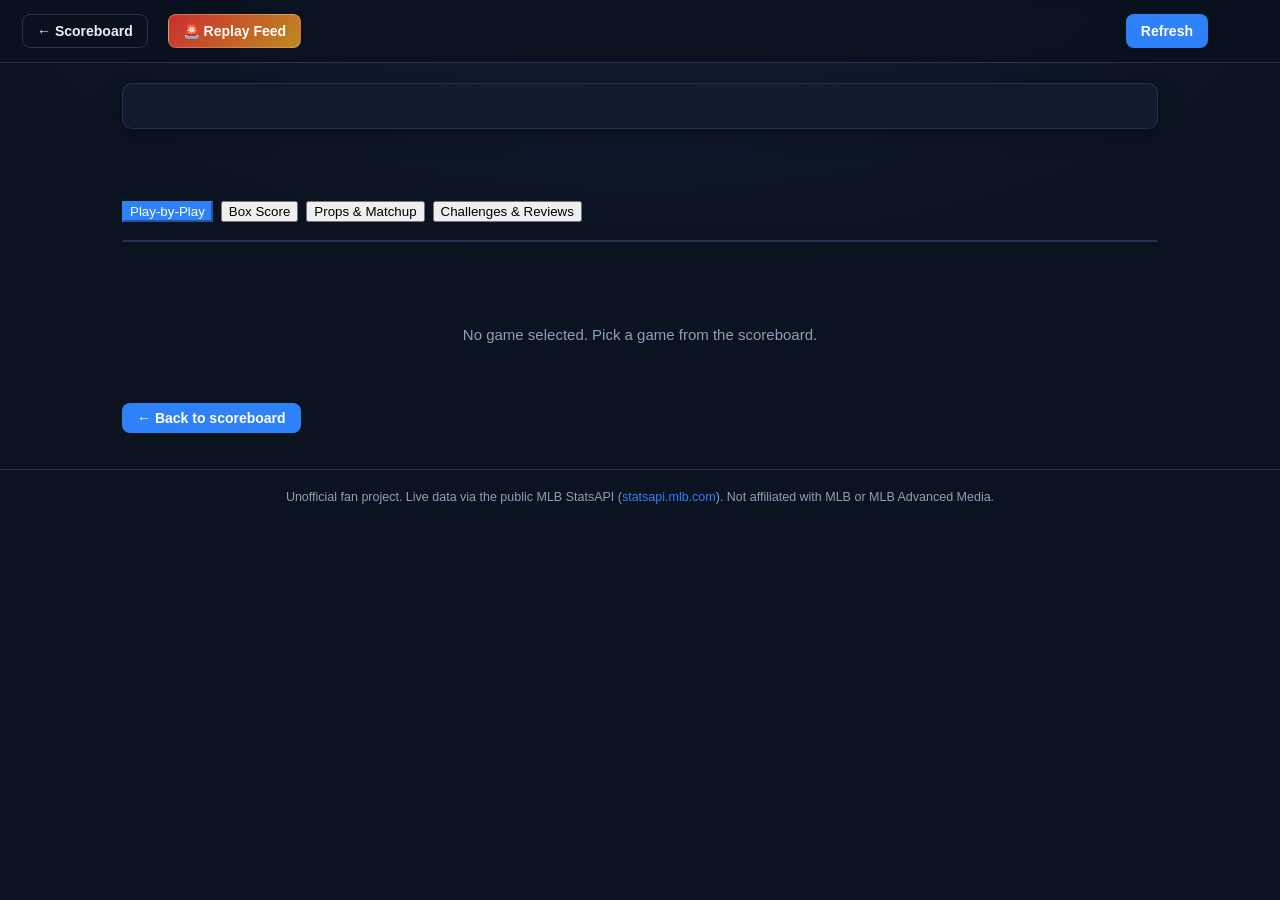
<file: game.html>
<!DOCTYPE html>
<html lang="en">
<head>
  <meta charset="UTF-8">
  <meta name="viewport" content="width=device-width, initial-scale=1.0">
  <title>MLB Live PBP — Game</title>
  <meta name="description" content="Live MLB game view with a transparent two-sided hit forecast, at-bat details, linescore, box score and full play-by-play.">
  <link rel="icon" href="data:image/svg+xml,%3Csvg xmlns='http://www.w3.org/2000/svg' viewBox='0 0 100 100'%3E%3Ccircle cx='50' cy='50' r='46' fill='%23fff' stroke='%23e03131' stroke-width='6'/%3E%3Cpath d='M50 4 A46 46 0 0 1 96 50 M50 96 A46 46 0 0 1 4 50 M4 50 A46 46 0 0 1 50 4 M96 50 A46 46 0 0 1 50 96' stroke='%23e03131' stroke-width='2.5' fill='none'/%3E%3C/svg%3E">
  <!-- Open the data host while the stylesheet is still parsing: each page's
       first request is a cross-origin call to statsapi.mlb.com (assets/js/api.js),
       and preconnect removes that DNS + TCP + TLS setup (one connection setup;
       standard preconnect behaviour, not a figure measured here) from the
       critical path of the first poll. The two
       image hosts are only dns-prefetched — they are lazy-loaded logos and
       headshots off the critical path, so an extra connection would cost more
       than it saves. Ignored by browsers without support; harmless otherwise. -->
  <link rel="preconnect" href="https://statsapi.mlb.com" crossorigin>
  <link rel="dns-prefetch" href="https://statsapi.mlb.com">
  <link rel="dns-prefetch" href="https://www.mlbstatic.com">
  <link rel="dns-prefetch" href="https://img.mlbstatic.com">
  <link rel="stylesheet" href="assets/css/style.css">
</head>
<body class="page-game">
  <header class="topbar topbar-game">
    <a class="btn btn-ghost" href="index.html">← Scoreboard</a>
    <a class="btn btn-feed" href="reviews.html" title="Live replay review feed for every game">🚨 Replay Feed</a>
    <div class="game-controls">
      <button id="refresh-btn" class="btn">Refresh</button>
      <span class="countdown" id="countdown"></span>
    </div>
  </header>

  <div id="loading" class="loading-overlay"><div class="spinner"></div></div>

  <main id="main" class="game-main">

    <!-- game header: teams / score / status -->
    <section class="game-header">
      <div id="header-away" class="header-side"></div>
      <div id="header-center" class="header-center"></div>
      <div id="header-home" class="header-side"></div>
    </section>
    <div id="header-meta" class="header-meta"></div>
    <div id="header-decisions" class="header-decisions"></div>

    <!-- live module: at bat / pitching -->
    <section id="live-panel" class="live-panel"></section>

    <!-- linescore -->
    <section id="linescore-wrap" class="panel"></section>

    <!-- tabs: play-by-play / box score / props / challenges -->
    <nav class="tabs tabs-game" aria-label="Game views">
      <button class="tab-btn tab-on" data-tab="plays">Play-by-Play</button>
      <button class="tab-btn" data-tab="boxscore">Box Score</button>
      <button class="tab-btn" data-tab="props">Props & Matchup</button>
      <button class="tab-btn" data-tab="reviews" id="tab-btn-reviews">Challenges & Reviews <span id="reviews-tab-count" class="tab-badge" style="display:none">0</span></button>
    </nav>

    <div id="live-review-banner-wrap" class="live-review-banner-wrap"></div>

    <section id="panel-plays" class="panel">
      <div id="plays-wrap" class="plays-wrap"></div>
    </section>

    <section id="panel-boxscore" class="panel" style="display:none">
      <div id="boxscore-wrap" class="boxscore-wrap"></div>
    </section>

    <section id="panel-props" class="panel" style="display:none">
      <div id="props-wrap" class="props-wrap"></div>
    </section>

    <section id="panel-reviews" class="panel" style="display:none">
      <div id="reviews-wrap" class="reviews-wrap"></div>
    </section>

    <div id="status-line" class="status-line"></div>
  </main>

  <footer class="site-footer">
    <p>
      Unofficial fan project. Live data via the public MLB StatsAPI
      (<a href="https://statsapi.mlb.com" target="_blank" rel="noopener">statsapi.mlb.com</a>).
      Not affiliated with MLB or MLB Advanced Media.
    </p>
  </footer>

  <script src="assets/js/api.js"></script>
  <script src="assets/js/ui.js"></script>
  <script src="assets/js/reviews.js"></script>
  <script src="assets/js/feed-log.js"></script>
  <script src="assets/js/props.js"></script>
  <script src="assets/js/game.js"></script>
</body>
</html>
</file>
<file: assets/css/style.css>
/* ============================================================================
 * style.css — MLB Live PBP (scoreboard + game views)
 * Dark "Gameday"-inspired theme. Pure CSS, no frameworks.
 * ==========================================================================*/

:root {
  --bg: #0b1220;
  --bg-grad: radial-gradient(1200px 600px at 50% -10%, #13213a 0%, #0b1220 60%);
  --panel: #111c2e;
  --panel-2: #16233a;
  --line: #223352;
  --text: #e9f0fa;
  --muted: #8ba0ba;
  --accent: #2f81f7;
  --live: #e03131;
  --green: #2ea043;
  --yellow: #d29922;
  --radius: 10px;
  --shadow: 0 6px 20px rgba(0, 0, 0, 0.35);
  --font: -apple-system, BlinkMacSystemFont, "Segoe UI", Roboto, Helvetica, Arial, sans-serif;
}

* { box-sizing: border-box; }

html { -webkit-text-size-adjust: 100%; }

body {
  margin: 0;
  font-family: var(--font);
  background: var(--bg) var(--bg-grad) no-repeat;
  color: var(--text);
  min-height: 100vh;
  line-height: 1.45;
}

a { color: var(--accent); text-decoration: none; }
a:hover { text-decoration: underline; }

/* ---------------------------------------------------------------- top bar */

.topbar {
  display: flex;
  flex-wrap: wrap;
  align-items: center;
  gap: 12px 20px;
  padding: 14px 22px;
  border-bottom: 1px solid var(--line);
  background: rgba(10, 17, 30, 0.85);
  backdrop-filter: blur(6px);
  position: sticky;
  top: 0;
  z-index: 50;
}

.brand {
  font-size: 20px;
  font-weight: 800;
  letter-spacing: 0.3px;
  display: flex;
  align-items: baseline;
  gap: 8px;
}
.brand-ball { font-size: 22px; }
.brand-sub {
  font-size: 12px;
  font-weight: 500;
  color: var(--muted);
  letter-spacing: 0.4px;
}

.date-nav { display: flex; align-items: center; gap: 8px; margin-left: auto; }
.date-nav input[type="date"] {
  background: var(--panel);
  border: 1px solid var(--line);
  color: var(--text);
  border-radius: 8px;
  padding: 6px 10px;
  font: inherit;
  font-size: 14px;
}
.date-nav input[type="date"]::-webkit-calendar-picker-indicator { filter: invert(0.8); }

.date-label {
  width: 100%;
  color: var(--muted);
  font-size: 13px;
  letter-spacing: 0.4px;
}

/* ---------------------------------------------------------------- buttons */

.btn {
  background: var(--accent);
  color: #fff;
  border: 1px solid transparent;
  border-radius: 8px;
  padding: 6px 14px;
  font: inherit;
  font-size: 14px;
  font-weight: 600;
  cursor: pointer;
  transition: filter 0.15s, transform 0.05s;
}
.btn:hover { filter: brightness(1.12); text-decoration: none; }
.btn:active { transform: translateY(1px); }

.btn-ghost {
  background: transparent;
  border-color: var(--line);
  color: var(--text);
}
.btn-ghost:hover { background: var(--panel-2); }

/* ------------------------------------------------------------------ tabs */

.tabs {
  display: flex;
  flex-wrap: wrap;
  gap: 8px;
  padding: 14px 22px 0;
}

.tab {
  background: transparent;
  border: 1px solid var(--line);
  color: var(--muted);
  border-radius: 999px;
  padding: 5px 16px;
  font: inherit;
  font-size: 13px;
  font-weight: 600;
  cursor: pointer;
  transition: all 0.15s;
}
.tab:hover { color: var(--text); border-color: var(--accent); }
.tab-on {
  background: var(--accent);
  border-color: var(--accent);
  color: #fff;
}

/* ---------------------------------------------------------------- banner */

.banner { padding: 12px 22px 0; }
.banner-error {
  background: #3a1520;
  border: 1px solid #7a2b3c;
  color: #ffc9d2;
  border-radius: var(--radius);
  padding: 12px 16px;
  margin-bottom: 10px;
  font-size: 14px;
}

/* ------------------------------------------------------------ scoreboard */

.game-list {
  display: grid;
  grid-template-columns: repeat(auto-fill, minmax(330px, 1fr));
  gap: 16px;
  padding: 18px 22px 30px;
}

.game-card {
  display: flex;
  flex-direction: column;
  background: linear-gradient(180deg, var(--panel) 0%, #0f1a2c 100%);
  border: 1px solid var(--line);
  border-radius: var(--radius);
  box-shadow: var(--shadow);
  padding: 14px 16px;
  color: var(--text);
  transition: transform 0.12s, border-color 0.12s, box-shadow 0.12s;
}
.game-card:hover {
  transform: translateY(-3px);
  border-color: var(--accent);
  text-decoration: none;
  box-shadow: 0 10px 26px rgba(0, 0, 0, 0.5);
}
.game-card.card-live { border-left: 3px solid var(--live); }

.card-head {
  display: flex;
  justify-content: space-between;
  align-items: center;
  gap: 8px;
  margin-bottom: 10px;
}
.card-meta {
  color: var(--muted);
  font-size: 12px;
  text-align: right;
  white-space: nowrap;
  overflow: hidden;
  text-overflow: ellipsis;
}

.card-row {
  display: flex;
  align-items: center;
  gap: 10px;
  padding: 4px 0;
}
.card-logo { width: 34px; height: 34px; flex: 0 0 34px; }
.team-logo-fallback {
  width: 34px; height: 34px;
  border-radius: 50%;
  display: inline-flex;
  align-items: center;
  justify-content: center;
  font-size: 10px;
  font-weight: 800;
  color: #fff;
  flex: 0 0 34px;
}

.card-team { display: flex; flex-direction: column; min-width: 0; }
.card-team-name { font-weight: 700; font-size: 15px; white-space: nowrap; }
.card-record { color: var(--muted); font-size: 12px; }

.card-score {
  margin-left: auto;
  font-size: 22px;
  font-weight: 800;
  font-variant-numeric: tabular-nums;
  min-width: 2ch;
  text-align: right;
}
.score-win { color: #fff; }
.card-score.bump { animation: bump 1.1s ease; }
@keyframes bump {
  0% { transform: scale(1); color: var(--green); }
  40% { transform: scale(1.35); color: var(--green); }
  100% { transform: scale(1); }
}

.card-foot {
  margin-top: 10px;
  padding-top: 10px;
  border-top: 1px solid var(--line);
  display: flex;
  align-items: center;
  gap: 12px;
  flex-wrap: wrap;
  min-height: 26px;
}
.card-count { font-size: 12px; }
.card-last {
  color: var(--muted);
  font-size: 12px;
  font-style: italic;
  overflow: hidden;
  text-overflow: ellipsis;
  white-space: nowrap;
}
.card-probables, .card-decisions {
  color: var(--muted);
  font-size: 12.5px;
}

/* ------------------------------------------------------------------ chips */

.chip {
  display: inline-flex;
  align-items: center;
  gap: 6px;
  border-radius: 999px;
  padding: 3px 12px;
  font-size: 12px;
  font-weight: 700;
  letter-spacing: 0.4px;
  white-space: nowrap;
}
.chip-dot {
  width: 7px; height: 7px;
  border-radius: 50%;
  background: currentColor;
  animation: pulse 1.2s ease-in-out infinite;
}
@keyframes pulse {
  0%, 100% { opacity: 1; }
  50% { opacity: 0.25; }
}
.chip-live { background: rgba(224, 49, 49, 0.16); color: #ff8787; border: 1px solid rgba(224, 49, 49, 0.5); }
.chip-sched { background: rgba(47, 129, 247, 0.14); color: #74c0fc; border: 1px solid rgba(47, 129, 247, 0.45); }
.chip-final { background: rgba(139, 160, 186, 0.12); color: var(--muted); border: 1px solid var(--line); }
.chip-warn { background: rgba(210, 153, 34, 0.15); color: #ffd43b; border: 1px solid rgba(210, 153, 34, 0.5); }
.chip-muted { background: rgba(139, 160, 186, 0.1); color: var(--muted); border: 1px solid var(--line); }

/* -------------------------------------------------------------- count dots */

.count-dots { display: inline-flex; align-items: center; gap: 12px; }
.count-group { display: inline-flex; align-items: center; gap: 4px; }
.count-label {
  font-size: 11px;
  font-weight: 800;
  color: var(--muted);
  margin-right: 2px;
}
.count-dots .dot {
  width: 11px; height: 11px;
  border-radius: 50%;
  background: #24344f;
  border: 1px solid #33476b;
}
.count-dots .dot-on { background: var(--green); border-color: var(--green); }

/* --------------------------------------------------------------- spinner */

.spinner {
  width: 34px; height: 34px;
  margin: 40px auto;
  border: 3px solid var(--line);
  border-top-color: var(--accent);
  border-radius: 50%;
  animation: spin 0.8s linear infinite;
}
@keyframes spin { to { transform: rotate(360deg); } }

.loading-overlay {
  position: fixed;
  inset: 0;
  background: rgba(8, 13, 23, 0.6);
  display: none;
  align-items: flex-start;
  justify-content: center;
  z-index: 100;
}
.loading-overlay.visible { display: flex; }
.loading-overlay .spinner { margin-top: 90px; }

/* ------------------------------------------------------------- status/empty */

.status-line {
  color: var(--muted);
  font-size: 12.5px;
  text-align: center;
  padding: 4px 22px 18px;
}

.empty {
  grid-column: 1 / -1;
  text-align: center;
  color: var(--muted);
  padding: 60px 20px;
  font-size: 15px;
}
.empty.small { padding: 30px 16px; font-size: 13.5px; }

/* --------------------------------------------------------------- game page */

.game-main { max-width: 1080px; margin: 0 auto; padding: 20px 22px 40px; }

.topbar-game { position: static; }

.game-controls { margin-left: auto; display: flex; align-items: center; gap: 10px; }
.countdown {
  color: var(--muted);
  font-size: 12.5px;
  font-variant-numeric: tabular-nums;
  min-width: 40px;
}

/* game header */
.game-header {
  display: grid;
  grid-template-columns: 1fr auto 1fr;
  align-items: center;
  gap: 16px;
  background: linear-gradient(180deg, var(--panel) 0%, #0f1a2c 100%);
  border: 1px solid var(--line);
  border-radius: var(--radius);
  box-shadow: var(--shadow);
  padding: 22px 26px;
}

.header-side { display: flex; align-items: center; gap: 14px; min-width: 0; }
.team-home { flex-direction: row-reverse; text-align: right; }

.team-block { display: flex; align-items: center; gap: 14px; min-width: 0; }
.header-logo { width: 64px; height: 64px; }
.team-block-info { min-width: 0; }
.team-block-name { font-size: 18px; font-weight: 800; white-space: nowrap; overflow: hidden; text-overflow: ellipsis; }
.team-block-record { color: var(--muted); font-size: 13px; }

.header-center { display: flex; flex-direction: column; align-items: center; gap: 8px; }
.big-score {
  font-size: 34px;
  font-weight: 900;
  font-variant-numeric: tabular-nums;
  letter-spacing: 1px;
}
.header-inning { color: var(--muted); font-size: 13.5px; }

.header-meta {
  color: var(--muted);
  font-size: 13px;
  text-align: center;
  padding: 10px 8px 0;
}

.header-decisions {
  text-align: center;
  padding: 6px 8px 2px;
  min-height: 26px;
  font-size: 13.5px;
}
.decisions { color: var(--text); font-weight: 600; }
.game-note { color: var(--yellow); margin-left: 14px; font-size: 12.5px; }

/* live module */
.live-panel { margin-top: 18px; }

.live-grid {
  display: grid;
  grid-template-columns: 1fr 1fr;
  gap: 16px;
}

.panel-card {
  background: linear-gradient(180deg, var(--panel) 0%, #0f1a2c 100%);
  border: 1px solid var(--line);
  border-radius: var(--radius);
  padding: 16px 18px;
  box-shadow: var(--shadow);
}

.panel-title {
  margin: 0 0 12px;
  font-size: 12px;
  font-weight: 800;
  letter-spacing: 1.2px;
  text-transform: uppercase;
  color: var(--muted);
}

.ab-row { display: flex; align-items: center; gap: 12px; }
.ab-headshot {
  width: 52px; height: 52px;
  border-radius: 50%;
  background: var(--panel-2);
  object-fit: cover;
}
.headshot-na {
  width: 52px; height: 52px;
  border-radius: 50%;
  background: var(--panel-2);
  border: 1px dashed var(--line);
  display: inline-block;
}
.ab-name { font-size: 18px; font-weight: 800; }
.ab-meta { color: var(--muted); font-size: 12.5px; margin-top: 2px; }

/* Compact, pre-plate-appearance version of the two-sided forecast. */
.live-hit-forecast {
  margin-top: 14px;
  padding: 10px 12px;
  border: 1px solid rgba(47, 129, 247, 0.42);
  border-radius: 8px;
  background: linear-gradient(100deg, rgba(47, 129, 247, 0.14), rgba(46, 160, 67, 0.08));
  font-variant-numeric: tabular-nums;
}
.live-hit-forecast.loading { opacity: 0.68; }
.live-hit-forecast.model-batter-only,
.live-hit-forecast.model-pitcher-only,
.live-hit-forecast.model-baseline { border-style: dashed; }
.live-hit-heading { display: flex; align-items: baseline; justify-content: space-between; gap: 12px; }
.live-hit-label {
  color: var(--muted);
  font-size: 10.5px;
  font-weight: 800;
  letter-spacing: 0.7px;
  text-transform: uppercase;
}
.live-hit-value { color: #7dd3a0; font-size: 19px; font-weight: 900; }
.live-hit-details { display: flex; flex-wrap: wrap; gap: 6px 12px; margin-top: 5px; color: var(--text); font-size: 12px; }
.live-hit-details span + span::before { content: '·'; color: var(--muted); margin-right: 12px; }
.live-hit-coverage { margin-top: 4px; color: var(--muted); font-size: 11px; }

.count-wrap { margin-top: 14px; }
.count-wrap .count-dots { gap: 22px; }
.count-wrap .dot { width: 13px; height: 13px; }

.runners-row { display: flex; align-items: center; gap: 16px; margin-top: 14px; }
.runners-text { color: var(--text); font-size: 13.5px; font-weight: 600; }
.runners-empty { color: var(--muted); font-size: 13px; margin-top: 12px; }

.deck-row { display: flex; gap: 16px; margin-top: 14px; flex-wrap: wrap; }
.deck { color: var(--muted); font-size: 13px; }
.deck-1 { color: var(--text); }

.between-text { color: var(--muted); font-size: 14px; margin: 4px 0; }

/* diamond */
.diamond {
  position: relative;
  width: 52px;
  height: 52px;
  border: 2px solid #3d5377;
  transform: rotate(45deg);
  border-radius: 6px;
  flex: 0 0 52px;
}
.diamond .base {
  position: absolute;
  width: 12px; height: 12px;
  border-radius: 2px;
  background: transparent;
  border: 2px solid #3d5377;
}
.diamond .base-first   { bottom: -7px; right: -7px; }
.diamond .base-second  { top: -7px; right: -7px; }
.diamond .base-third   { top: -7px; left: -7px; }
.diamond .base-on { background: var(--green); border-color: var(--green); box-shadow: 0 0 8px rgba(46, 160, 67, 0.7); }

.pitch-stats { display: flex; flex-wrap: wrap; gap: 8px; margin-top: 14px; }
.stat-chip {
  background: var(--panel-2);
  border: 1px solid var(--line);
  border-radius: 999px;
  padding: 4px 12px;
  font-size: 12.5px;
  color: var(--text);
  font-variant-numeric: tabular-nums;
}

.last-play {
  margin-top: 16px;
  display: flex;
  align-items: baseline;
  gap: 10px;
  background: var(--panel);
  border: 1px solid var(--line);
  border-left: 3px solid var(--accent);
  border-radius: var(--radius);
  padding: 12px 16px;
}
.last-play-label {
  font-size: 11px;
  font-weight: 800;
  letter-spacing: 1px;
  text-transform: uppercase;
  color: var(--muted);
  white-space: nowrap;
}
.last-play-text { font-size: 14.5px; }

.preview-card p { margin: 4px 0; }
.preview-line { font-size: 14.5px; }
.preview-note { color: var(--muted); font-size: 13px; margin-top: 8px !important; }
.final-line { font-size: 16px; font-weight: 700; margin: 4px 0; }
.final-stats { color: var(--muted); font-size: 13.5px; margin: 4px 0; }

/* panels + tabs on game page */
.panel { margin-top: 18px; }

.tabs-game { padding: 18px 0 0; }

/* linescore */
#linescore-wrap.panel { padding: 0; }

.linescore-table {
  width: 100%;
  border-collapse: collapse;
  background: linear-gradient(180deg, var(--panel) 0%, #0f1a2c 100%);
  border: 1px solid var(--line);
  border-radius: var(--radius);
  overflow: hidden;
  font-size: 13.5px;
  font-variant-numeric: tabular-nums;
}
.linescore-table th, .linescore-table td {
  padding: 7px 6px;
  text-align: center;
  border-bottom: 1px solid var(--line);
  white-space: nowrap;
}
.linescore-table thead th { color: var(--muted); font-size: 12px; font-weight: 700; }
.linescore-table tbody tr:last-child td { border-bottom: none; }
.ls-abbrev { font-weight: 800; }
.ls-name { text-align: left; padding-left: 10px !important; color: var(--muted); max-width: 180px; overflow: hidden; text-overflow: ellipsis; }
.total-cell { font-weight: 800; }
.total-cell.strong { font-size: 15px; }
.inn-run { color: #7dd3a0; font-weight: 700; }
.walkoff td { background: rgba(46, 160, 67, 0.07); }

/* box score */
.boxscore-wrap { display: flex; flex-direction: column; gap: 26px; }

.box-section h3 {
  margin: 0 0 10px;
  font-size: 16px;
  font-weight: 800;
  border-left: 4px solid var(--accent);
  padding-left: 10px;
}

.box-table {
  width: 100%;
  border-collapse: collapse;
  font-size: 13px;
  font-variant-numeric: tabular-nums;
  margin-bottom: 18px;
}
.box-table th, .box-table td {
  padding: 6px 8px;
  text-align: center;
  border-bottom: 1px solid var(--line);
  white-space: nowrap;
}
.box-table thead th { color: var(--muted); font-size: 11.5px; font-weight: 700; }
.box-table tbody tr:hover { background: rgba(47, 129, 247, 0.06); }
.box-table .player-cell { text-align: left; }
.player-name { font-weight: 600; }
.player-pos { color: var(--muted); margin-left: 6px; font-size: 11.5px; }
.totals-row td { font-weight: 800; border-top: 2px solid var(--line); border-bottom: none; }

/* play-by-play */
.plays-wrap {
  max-height: 640px;
  overflow-y: auto;
  background: linear-gradient(180deg, var(--panel) 0%, #0f1a2c 100%);
  border: 1px solid var(--line);
  border-radius: var(--radius);
  box-shadow: var(--shadow);
}

.play-section-head {
  display: flex;
  align-items: center;
  gap: 8px;
  padding: 12px 18px 6px;
  font-weight: 800;
  font-size: 13.5px;
  color: var(--text);
  position: sticky;
  top: 0;
  background: linear-gradient(180deg, #16233a 0%, #101c30 100%);
  border-bottom: 1px solid var(--line);
  z-index: 2;
}
.half-tag { font-size: 12px; }
.half-top { color: #74c0fc; }
.half-bottom { color: #ffd43b; }

.play-row {
  display: flex;
  align-items: flex-start;
  justify-content: space-between;
  gap: 14px;
  padding: 9px 18px;
  border-bottom: 1px solid rgba(34, 51, 82, 0.5);
  animation: fadein 0.35s ease;
}
.play-row:last-child { border-bottom: none; }
@keyframes fadein { from { opacity: 0; transform: translateY(4px); } to { opacity: 1; } }

.play-main { min-width: 0; }
.play-desc { font-size: 13.5px; }

.play-chips {
  display: flex;
  align-items: center;
  gap: 8px;
  flex-wrap: wrap;
  justify-content: flex-end;
  flex: 0 0 auto;
}
.chip-score {
  background: rgba(46, 160, 67, 0.14);
  color: #7dd3a0;
  border: 1px solid rgba(46, 160, 67, 0.4);
  border-radius: 6px;
  padding: 2px 8px;
  font-size: 11.5px;
  font-weight: 700;
}
.chip-count { color: var(--muted); font-size: 11.5px; font-variant-numeric: tabular-nums; }

/* pre-at-bat hit probability (finished at-bats) */
.chip-hitprob {
  display: inline-flex;
  align-items: center;
  gap: 5px;
  border-radius: 999px;
  padding: 2px 9px;
  font-size: 11.5px;
  font-weight: 700;
  font-variant-numeric: tabular-nums;
  border: 1px solid var(--line);
  background: var(--panel-2);
  color: var(--muted);
  white-space: nowrap;
}
.chip-hitprob.loading { opacity: 0.6; }
.chip-hitprob .hp-label {
  font-size: 10px;
  font-weight: 700;
  letter-spacing: 0.4px;
  text-transform: uppercase;
  color: var(--muted);
}
.chip-hitprob .hp-val { font-weight: 800; }
.chip-hitprob .hp-mark { font-size: 11px; line-height: 1; }
.chip-hitprob.hit-yes {
  color: #7dd3a0;
  border-color: rgba(46, 160, 67, 0.45);
  background: rgba(46, 160, 67, 0.12);
}
.chip-hitprob.hit-yes .hp-label { color: #7dd3a0; }
.chip-hitprob.hit-no {
  color: #ffa8a8;
  border-color: rgba(224, 49, 49, 0.4);
  background: rgba(224, 49, 49, 0.10);
}
.chip-hitprob.hit-no .hp-label { color: #ffa8a8; }

.pitch-strip { display: inline-flex; gap: 3px; align-items: center; }
.pitch-dot {
  width: 20px; height: 20px;
  border-radius: 50%;
  display: inline-flex;
  align-items: center;
  justify-content: center;
  font-size: 9.5px;
  font-weight: 800;
  color: #fff;
  cursor: default;
}
.pitch-dot.p-b { background: #2b8a3e; }
.pitch-dot.p-s { background: #c92a2a; }
.pitch-dot.p-c { background: #e8590c; }
.pitch-dot.p-f { background: #49526b; }
.pitch-dot.p-x { background: #1971c2; }
.pitch-dot.p-d { background: #0ca678; }
.pitch-dot.p-h { background: #5f3dc4; }
.pitch-dot.p-t { background: #a61e4d; }
.pitch-dot.p-m { background: #343a40; }
.pitch-dot.p-v { background: #343a40; }
.pitch-dot.p-p { background: #343a40; }
.pitch-dot.p-? { background: #343a40; }

/* ---------------------------------------------------------------- footer */

.site-footer {
  border-top: 1px solid var(--line);
  padding: 18px 22px 30px;
  text-align: center;
  color: var(--muted);
  font-size: 12.5px;
}
.site-footer p { margin: 0; max-width: 760px; display: inline-block; }

/* ------------------------------------------------------------ responsive */

@media (max-width: 760px) {
  .game-header {
    grid-template-columns: 1fr auto 1fr;
    padding: 16px 14px;
    gap: 10px;
  }
  .header-logo { width: 44px; height: 44px; }
  .team-block-name { font-size: 14px; }
  .team-block-record { font-size: 12px; }
  .big-score { font-size: 26px; }
  .live-grid { grid-template-columns: 1fr; }
  .game-list { grid-template-columns: 1fr; }
  .date-nav { margin-left: 0; width: 100%; }
  .play-row { flex-direction: column; gap: 6px; }
  .play-chips { justify-content: flex-start; }
  .ls-name { max-width: 90px; }
  .linescore-table th, .linescore-table td { padding: 6px 3px; font-size: 12px; }
}

/* ------------------------------------------------------------ props & matchup tab */

.props-loading,
.props-empty {
  padding: 32px 18px;
  color: var(--muted);
  text-align: center;
  background: linear-gradient(180deg, var(--panel) 0%, #0f1a2c 100%);
  border: 1px solid var(--line);
  border-radius: var(--radius);
}

.props-section {
  background: linear-gradient(180deg, var(--panel) 0%, #0f1a2c 100%);
  border: 1px solid var(--line);
  border-radius: var(--radius);
  padding: 16px;
  margin-bottom: 16px;
  box-shadow: var(--shadow);
}
.props-heading {
  margin: 0 0 12px;
  color: var(--text);
  font-size: 15px;
  font-weight: 800;
}

/* The forecast makes both player-side inputs visible rather than hiding them
   behind one opaque percentage. */
.matchup-forecast-section {
  border-color: rgba(47, 129, 247, 0.55);
  background:
    radial-gradient(600px 160px at 100% 0%, rgba(47, 129, 247, 0.15), transparent 70%),
    linear-gradient(180deg, var(--panel) 0%, #0f1a2c 100%);
}
.matchup-forecast-section.model-batter-only,
.matchup-forecast-section.model-pitcher-only,
.matchup-forecast-section.model-baseline { border-style: dashed; }
.forecast-matchup { color: var(--muted); font-size: 13px; margin-top: -5px; }
.forecast-scoreline { display: flex; align-items: end; gap: 26px; margin: 15px 0 10px; }
.forecast-result { display: flex; align-items: baseline; gap: 8px; }
.forecast-result-label {
  color: var(--muted);
  font-size: 12px;
  font-weight: 800;
  letter-spacing: 0.7px;
  text-transform: uppercase;
}
.forecast-result-value { color: #7dd3a0; font-size: 29px; font-weight: 900; font-variant-numeric: tabular-nums; }
.forecast-no-hit .forecast-result-value { color: var(--text); font-size: 19px; }
.forecast-main-track,
.prob-bar-container {
  height: 9px;
  overflow: hidden;
  background: #23334e;
  border: 1px solid #324568;
  border-radius: 999px;
}
.forecast-main-bar,
.prob-bar {
  height: 100%;
  min-width: 2px;
  border-radius: inherit;
  background: linear-gradient(90deg, #2ea043, #2f81f7);
  transition: width 0.3s ease;
}
.forecast-sides {
  display: grid;
  grid-template-columns: 1fr 1fr;
  gap: 10px;
  margin-top: 14px;
}
.forecast-side {
  min-width: 0;
  padding: 10px 12px;
  border: 1px solid var(--line);
  border-radius: 8px;
  background: rgba(8, 17, 31, 0.35);
}
.forecast-batter { border-left: 3px solid #2f81f7; }
.forecast-pitcher { border-left: 3px solid #a78bfa; }
.forecast-side-label,
.forecast-side-meta { display: block; }
.forecast-side-label {
  color: var(--muted);
  font-size: 10.5px;
  font-weight: 800;
  letter-spacing: 0.65px;
  text-transform: uppercase;
}
.forecast-side-value { display: block; margin: 2px 0; color: var(--text); font-size: 19px; font-variant-numeric: tabular-nums; }
.forecast-side-meta { color: var(--muted); font-size: 11px; line-height: 1.35; }
.forecast-adjustments {
  display: flex;
  flex-wrap: wrap;
  gap: 4px 9px;
  align-items: baseline;
  margin-top: 12px;
  font-size: 12px;
}
.forecast-adjustment-label { color: var(--muted); font-weight: 700; }
.forecast-adjustment-value { color: var(--text); }
.forecast-method-note { margin: 10px 0 0; color: var(--muted); font-size: 11.5px; line-height: 1.45; }

.mix-meta { margin: 0 0 10px; color: var(--muted); font-size: 13px; }
.pitcher-input-line { color: var(--text); }
.mix-grid { display: flex; flex-wrap: wrap; gap: 10px; }
.mix-item {
  display: flex;
  flex-direction: column;
  align-items: center;
  min-width: 80px;
  padding: 8px 12px;
  background: var(--panel-2);
  border: 1px solid var(--line);
  border-radius: 7px;
}
.mix-code { margin-bottom: 4px; font-size: 14px; font-weight: 800; }
.mix-pct { margin-bottom: 2px; color: var(--text); font-size: 13px; }
.mix-velo { color: var(--muted); font-size: 12px; }

.batters-grid {
  display: grid;
  grid-template-columns: repeat(auto-fit, minmax(250px, 1fr));
  gap: 14px;
}
.batter-prop-card {
  padding: 15px;
  background: rgba(8, 17, 31, 0.35);
  border: 1px solid var(--line);
  border-radius: 8px;
}
.batter-prop-card.active-batter {
  border-color: rgba(47, 129, 247, 0.8);
  box-shadow: 0 0 0 1px rgba(47, 129, 247, 0.35);
}
.b-header { display: flex; align-items: center; gap: 12px; margin-bottom: 13px; }
.b-headshot { width: 48px; height: 48px; border-radius: 50%; background: var(--panel-2); object-fit: cover; }
.b-label { margin-bottom: 2px; color: var(--muted); font-size: 10.5px; font-weight: 800; letter-spacing: 0.6px; text-transform: uppercase; }
.b-name { font-size: 16px; font-weight: 700; }
.b-stats {
  display: grid;
  grid-template-columns: repeat(3, minmax(0, 1fr));
  gap: 4px;
  margin-bottom: 13px;
  padding: 9px 6px;
  background: var(--panel-2);
  border: 1px solid rgba(34, 51, 82, 0.8);
  border-radius: 7px;
}
.stat-col { display: flex; min-width: 0; flex-direction: column; align-items: center; text-align: center; }
.stat-lbl { margin-bottom: 3px; color: var(--muted); font-size: 10px; line-height: 1.2; }
.stat-val { color: var(--text); font-family: ui-monospace, SFMono-Regular, Menlo, Consolas, monospace; font-size: 13px; }
.hit-forecast { display: flex; flex-direction: column; gap: 6px; }
.forecast-label-row { display: flex; align-items: baseline; justify-content: space-between; gap: 10px; }
.prob-label { color: var(--text); font-size: 12.5px; font-weight: 700; }
.prob-value { color: #7dd3a0; font-family: ui-monospace, SFMono-Regular, Menlo, Consolas, monospace; font-size: 14px; font-weight: 800; }
.forecast-subline { color: var(--muted); font-size: 10.5px; line-height: 1.3; }

@media (max-width: 560px) {
  .forecast-sides { grid-template-columns: 1fr; }
  .forecast-scoreline { gap: 18px; }
  .forecast-result-value { font-size: 25px; }
  .batters-grid { grid-template-columns: 1fr; }
}

/* ----------------------------------------------------- model v2: tiers + drivers */

.tier-pill {
  display: inline-block;
  padding: 2px 9px;
  border-radius: 999px;
  font-size: 10.5px;
  font-weight: 800;
  letter-spacing: 0.04em;
  text-transform: uppercase;
  white-space: nowrap;
}
.tier-sm { padding: 1px 7px; font-size: 9.5px; }
.tier-elite { background: rgba(46, 160, 67, 0.28); color: #8ff0ac; border: 1px solid rgba(46, 160, 67, 0.6); }
.tier-favorable { background: rgba(46, 160, 67, 0.16); color: #7dd3a0; border: 1px solid rgba(46, 160, 67, 0.4); }
.tier-neutral { background: rgba(139, 160, 186, 0.14); color: #aebfcf; border: 1px solid rgba(139, 160, 186, 0.35); }
.tier-tough { background: rgba(210, 153, 34, 0.16); color: #f0c568; border: 1px solid rgba(210, 153, 34, 0.45); }
.tier-dominated { background: rgba(224, 49, 49, 0.16); color: #ffa8a8; border: 1px solid rgba(224, 49, 49, 0.45); }

.tier-fill-elite { background: linear-gradient(90deg, #2ea043, #57d977) !important; }
.tier-fill-favorable { background: linear-gradient(90deg, #238636, #7dd3a0) !important; }
.tier-fill-neutral { background: linear-gradient(90deg, #46607e, #8ba0ba) !important; }
.tier-fill-tough { background: linear-gradient(90deg, #9e6a03, #d29922) !important; }
.tier-fill-dominated { background: linear-gradient(90deg, #a12828, #e03131) !important; }

.prob-value-wrap,
.live-hit-value-wrap,
.forecast-value-row { display: inline-flex; align-items: center; gap: 8px; }

.forecast-scale-note {
  margin: 2px 0 4px;
  color: var(--muted);
  font-size: 10.5px;
}

/* Secondary "chance of ≥1 hit in the next N PAs" projection. This number
   naturally lands in the 16-95% range (the broadcast-style number fans
   actually read on a graphic), and we surface it as its own block so the
   per-PA headline and the projection both have room to land in different
   parts of the band. */
.forecast-projection {
  margin-top: 12px;
  padding: 10px 12px;
  border: 1px solid rgba(47, 129, 247, 0.35);
  border-radius: 8px;
  background: linear-gradient(100deg, rgba(47, 129, 247, 0.10), rgba(167, 139, 250, 0.08));
}
.forecast-projection-header {
  display: flex;
  align-items: baseline;
  justify-content: space-between;
  gap: 12px;
  margin-bottom: 6px;
}
.forecast-projection-label {
  color: var(--muted);
  font-size: 10.5px;
  font-weight: 800;
  letter-spacing: 0.65px;
  text-transform: uppercase;
}
.forecast-projection-value {
  color: #74c0fc;
  font-family: ui-monospace, SFMono-Regular, Menlo, Consolas, monospace;
  font-size: 17px;
  font-weight: 900;
  font-variant-numeric: tabular-nums;
}
.forecast-projection-track {
  height: 7px;
  overflow: hidden;
  background: #1a2740;
  border: 1px solid #2c3e63;
  border-radius: 999px;
}
.forecast-projection-bar {
  height: 100%;
  min-width: 2px;
  border-radius: inherit;
  background: linear-gradient(90deg, #2f81f7, #a78bfa);
  transition: width 0.3s ease;
}
.forecast-projection-note {
  margin-top: 6px;
  color: var(--muted);
  font-size: 10.5px;
}

.adj-chips { display: flex; flex-wrap: wrap; gap: 5px; margin-top: 6px; }
.adj-chip {
  padding: 2px 8px;
  border-radius: 6px;
  font-size: 10.5px;
  font-weight: 700;
  font-variant-numeric: tabular-nums;
  border: 1px solid transparent;
}
.adj-pos { color: #8ff0ac; background: rgba(46, 160, 67, 0.13); border-color: rgba(46, 160, 67, 0.35); }
.adj-neg { color: #ffa8a8; background: rgba(224, 49, 49, 0.12); border-color: rgba(224, 49, 49, 0.3); }

/* -------------------------------------------------- challenges & reviews */

.tab-badge {
  display: inline-flex;
  align-items: center;
  justify-content: center;
  background: var(--live);
  color: #fff;
  font-size: 11px;
  font-weight: 800;
  border-radius: 999px;
  padding: 1px 6px;
  min-width: 18px;
  height: 18px;
  margin-left: 6px;
  line-height: 1;
}

/* Scoreboard Active Review Ticker */
.scoreboard-review-ticker {
  display: flex;
  align-items: center;
  gap: 12px;
  flex-wrap: wrap;
  background: linear-gradient(90deg, rgba(224, 49, 49, 0.22), rgba(210, 153, 34, 0.15));
  border: 1px solid rgba(224, 49, 49, 0.5);
  border-radius: var(--radius);
  padding: 10px 16px;
  margin-bottom: 14px;
  box-shadow: 0 4px 14px rgba(224, 49, 49, 0.15);
}
.review-ticker-badge {
  background: var(--live);
  color: #fff;
  font-size: 11px;
  font-weight: 900;
  letter-spacing: 0.8px;
  padding: 3px 8px;
  border-radius: 6px;
  animation: pulse-live 1.2s infinite;
}
@keyframes pulse-live {
  0%, 100% { opacity: 1; transform: scale(1); }
  50% { opacity: 0.8; transform: scale(0.98); }
}
.review-ticker-items {
  display: flex;
  align-items: center;
  gap: 10px;
  flex-wrap: wrap;
}
.review-ticker-link {
  display: inline-flex;
  align-items: center;
  gap: 8px;
  background: var(--panel-2);
  border: 1px solid var(--line);
  border-radius: 6px;
  padding: 4px 10px;
  color: var(--text);
  font-size: 12.5px;
  font-weight: 600;
  transition: all 0.15s;
}
.review-ticker-link:hover {
  border-color: var(--accent);
  background: #1b2d4b;
  text-decoration: none;
}
.ticker-game { font-weight: 800; }
.ticker-inn { color: var(--muted); }
.ticker-type { color: #ffd43b; font-size: 11.5px; font-weight: 700; }
.ticker-cta { color: var(--accent); font-weight: 800; font-size: 11.5px; }

.card-review-active {
  border-color: rgba(224, 49, 49, 0.7) !important;
  box-shadow: 0 0 16px rgba(224, 49, 49, 0.25) !important;
}
.card-review-indicator {
  color: #ff8787;
  font-size: 12px;
  font-weight: 700;
  animation: pulse 1.2s infinite;
}
.card-scoring-indicator {
  color: #fcc419;
  font-size: 11px;
  font-weight: 700;
  background: rgba(252, 196, 25, 0.12);
  border: 1px solid rgba(252, 196, 25, 0.35);
  padding: 1px 6px;
  border-radius: 999px;
  display: inline-block;
  margin-top: 2px;
}

/* Game Page Live Review Banner */
.live-review-banner-wrap {
  margin-top: 14px;
}
.review-live-alert {
  display: flex;
  align-items: center;
  gap: 14px;
  background: linear-gradient(90deg, rgba(224, 49, 49, 0.24), rgba(210, 153, 34, 0.16));
  border: 1px solid rgba(224, 49, 49, 0.6);
  border-left: 5px solid var(--live);
  border-radius: var(--radius);
  padding: 12px 18px;
  margin-bottom: 16px;
  box-shadow: 0 6px 20px rgba(224, 49, 49, 0.2);
  animation: fadein 0.3s ease;
}
.review-alert-badge {
  background: var(--live);
  color: #fff;
  font-size: 11.5px;
  font-weight: 900;
  letter-spacing: 0.8px;
  padding: 4px 10px;
  border-radius: 6px;
  white-space: nowrap;
  animation: pulse-live 1.2s infinite;
}
.review-alert-content {
  display: flex;
  flex-direction: column;
  gap: 2px;
  min-width: 0;
}
.review-alert-title {
  color: #fff;
  font-size: 14.5px;
  font-weight: 800;
}
.review-alert-desc {
  color: #f1f3f5;
  font-size: 13px;
}
.review-alert-abs {
  color: #fdba74;
  font-size: 12.5px;
  font-weight: 700;
  font-variant-numeric: tabular-nums;
}

/* Verified replay score tracker. Numeric alternate scenarios appear only when
   official current-play data supplies a complete score and tied scoring runs. */
.score-impact {
  display: flex;
  flex-direction: column;
  gap: 2px;
  margin: 8px 0;
  padding: 9px 11px;
  border: 1px solid rgba(255, 135, 135, 0.5);
  border-left: 4px solid #ff6b6b;
  border-radius: 7px;
  background: rgba(224, 49, 49, 0.13);
  font-variant-numeric: tabular-nums;
}
.score-impact-title {
  color: #ffb3b3;
  font-size: 12px;
  font-weight: 900;
  letter-spacing: 0.65px;
}
.score-impact-detail {
  color: #fff;
  font-size: 13px;
  font-weight: 750;
  line-height: 1.35;
}
.score-impact-rows {
  display: grid;
  gap: 5px;
  margin-top: 3px;
}
.score-impact-row {
  display: grid;
  grid-template-columns: minmax(92px, 0.34fr) minmax(0, 1fr);
  gap: 9px;
  align-items: start;
  padding-top: 5px;
  border-top: 1px solid rgba(255, 255, 255, 0.09);
}
.score-impact-row:first-child { border-top: 0; padding-top: 0; }
.score-impact-row-label {
  color: #b9c7da;
  font-size: 10.5px;
  font-weight: 900;
  letter-spacing: 0.45px;
  text-transform: uppercase;
}
.score-impact-row-value {
  color: #fff;
  font-size: 12.5px;
  font-weight: 750;
  line-height: 1.35;
}
.score-impact-row-scenario .score-impact-row-value { color: #ffd8a8; }
.score-impact-row-pending .score-impact-row-value { color: #ffd43b; }
.score-impact-row-unavailable .score-impact-row-value { color: var(--muted); font-weight: 600; }
.score-impact-note {
  color: #b9c7da;
  font-size: 11.5px;
  line-height: 1.35;
}
.score-impact-pending,
.score-impact-final {
  border-color: rgba(210, 153, 34, 0.5);
  border-left-color: var(--yellow);
  background: rgba(210, 153, 34, 0.11);
}
.score-impact-pending .score-impact-title,
.score-impact-final .score-impact-title { color: #ffd43b; }
.score-impact-removed { border-left-color: #ff6b6b; }
.score-impact-added,
.score-impact-retained {
  border-color: rgba(46, 160, 67, 0.5);
  border-left-color: var(--green);
  background: rgba(46, 160, 67, 0.12);
}
.score-impact-added .score-impact-title,
.score-impact-retained .score-impact-title { color: #8ff0ac; }
.review-alert-score-impact,
.live-review-score-impact { margin-bottom: 2px; }

/* Live Panel Under Review Card */
.live-active-review-card {
  grid-column: 1 / -1;
  display: flex;
  align-items: center;
  gap: 14px;
  background: linear-gradient(180deg, #24131a 0%, #171c2b 100%);
  border: 1px solid rgba(224, 49, 49, 0.55);
  border-left: 4px solid var(--live);
  border-radius: var(--radius);
  padding: 12px 16px;
  margin-bottom: 12px;
}
.live-review-pulse { font-size: 24px; animation: pulse-live 1.2s infinite; }
.live-review-body { flex: 1; min-width: 0; }
.live-review-head {
  font-size: 11px;
  font-weight: 800;
  letter-spacing: 0.8px;
  color: #ff8787;
  text-transform: uppercase;
}
.live-review-reason { font-size: 14.5px; font-weight: 800; color: #fff; margin: 2px 0; }
.live-review-desc { font-size: 12.5px; color: var(--muted); }
.live-review-abs {
  margin-top: 4px;
  color: #fdba74;
  font-size: 12.5px;
  font-weight: 700;
  font-variant-numeric: tabular-nums;
}

/* Play Row Review Chip */
.play-has-review {
  background: rgba(210, 153, 34, 0.05);
  border-left: 3px solid rgba(210, 153, 34, 0.6);
}
.chip-play-review {
  display: inline-flex;
  align-items: center;
  gap: 4px;
  font-size: 11px;
  font-weight: 800;
  border-radius: 6px;
  padding: 2px 8px;
  letter-spacing: 0.3px;
  white-space: nowrap;
}
.chip-rev-overturned {
  background: rgba(46, 160, 67, 0.2);
  color: #8ff0ac;
  border: 1px solid rgba(46, 160, 67, 0.5);
}
.chip-rev-stands {
  background: rgba(210, 153, 34, 0.18);
  color: #ffd43b;
  border: 1px solid rgba(210, 153, 34, 0.5);
}
.chip-rev-review {
  background: rgba(224, 49, 49, 0.18);
  color: #ffa8a8;
  border: 1px solid rgba(224, 49, 49, 0.5);
}

/* Challenges & Reviews Tab */
.reviews-wrap {
  display: flex;
  flex-direction: column;
  gap: 18px;
}

.reviews-summary-bar {
  display: grid;
  grid-template-columns: repeat(auto-fit, minmax(140px, 1fr));
  gap: 12px;
  background: linear-gradient(180deg, var(--panel) 0%, #0f1a2c 100%);
  border: 1px solid var(--line);
  border-radius: var(--radius);
  padding: 14px 18px;
  box-shadow: var(--shadow);
}
.review-stat-item {
  display: flex;
  flex-direction: column;
  align-items: center;
  text-align: center;
  padding: 6px;
}
.review-stat-label {
  font-size: 11px;
  font-weight: 800;
  letter-spacing: 0.6px;
  text-transform: uppercase;
  color: var(--muted);
  margin-bottom: 3px;
}
.review-stat-value {
  font-size: 20px;
  font-weight: 900;
  font-variant-numeric: tabular-nums;
  color: var(--text);
}
.stat-overturned .review-stat-value { color: #7dd3a0; }
.stat-stands .review-stat-value { color: #ffd43b; }
.stat-active-pulse .review-stat-value {
  color: #ff8787;
  animation: pulse-live 1.2s infinite;
}

.reviews-list {
  display: flex;
  flex-direction: column;
  gap: 12px;
}
.review-card {
  background: linear-gradient(180deg, var(--panel) 0%, #0f1a2c 100%);
  border: 1px solid var(--line);
  border-radius: var(--radius);
  padding: 16px 18px;
  box-shadow: var(--shadow);
  transition: transform 0.1s, border-color 0.1s;
}
.review-card-active {
  border-color: rgba(224, 49, 49, 0.7);
  border-left: 4px solid var(--live);
  box-shadow: 0 4px 18px rgba(224, 49, 49, 0.2);
}
.review-card-overturned {
  border-left: 4px solid var(--green);
}
.review-card-stands,
.review-card-confirmed {
  border-left: 4px solid var(--yellow);
}
/* Official-scorer ruling resolved — a scoring decision, not a replay call. */
.review-card-resolved {
  border-left: 4px solid #7dd3fc;
}

.review-card-head {
  display: flex;
  justify-content: space-between;
  align-items: center;
  gap: 12px;
  margin-bottom: 10px;
}
.review-card-head-left {
  display: flex;
  align-items: center;
  gap: 8px;
  flex-wrap: wrap;
}
.review-card-head-right {
  display: flex;
  align-items: center;
  gap: 8px;
}

.review-inn-badge {
  background: var(--panel-2);
  border: 1px solid var(--line);
  color: var(--text);
  font-size: 11.5px;
  font-weight: 800;
  border-radius: 6px;
  padding: 2px 8px;
}

.chip-review-type {
  font-size: 11px;
  font-weight: 800;
  letter-spacing: 0.4px;
  text-transform: uppercase;
  padding: 2px 8px;
  border-radius: 6px;
}
.chip-manager { background: rgba(47, 129, 247, 0.2); color: #74c0fc; border: 1px solid rgba(47, 129, 247, 0.45); }
.chip-crew_chief { background: rgba(167, 139, 250, 0.2); color: #c4b5fd; border: 1px solid rgba(167, 139, 250, 0.45); }
.chip-abs { background: rgba(251, 146, 60, 0.2); color: #fdba74; border: 1px solid rgba(251, 146, 60, 0.45); }
.chip-boundary { background: rgba(210, 153, 34, 0.2); color: #ffd43b; border: 1px solid rgba(210, 153, 34, 0.5); }
.chip-rules { background: rgba(139, 160, 186, 0.18); color: var(--muted); border: 1px solid var(--line); }
.chip-review { background: rgba(224, 49, 49, 0.18); color: #ff8787; border: 1px solid rgba(224, 49, 49, 0.45); }
.chip-pending_scoring { background: rgba(56, 189, 248, 0.18); color: #7dd3fc; border: 1px solid rgba(56, 189, 248, 0.5); }

.review-team-tag {
  background: var(--panel-2);
  border: 1px solid var(--line);
  color: #fff;
  font-size: 11px;
  font-weight: 800;
  padding: 2px 6px;
  border-radius: 4px;
}
.review-batting-tag {
  background: rgba(56, 189, 248, 0.12);
  border-color: rgba(56, 189, 248, 0.4);
  color: #7dd3fc;
}

.review-outcome-pill {
  font-size: 11.5px;
  font-weight: 800;
  padding: 3px 10px;
  border-radius: 999px;
  letter-spacing: 0.3px;
  white-space: nowrap;
}
.outcome-in-progress {
  background: rgba(224, 49, 49, 0.2);
  color: #ff8787;
  border: 1px solid rgba(224, 49, 49, 0.6);
  animation: pulse-live 1.2s infinite;
}
.outcome-overturned {
  background: rgba(46, 160, 67, 0.2);
  color: #8ff0ac;
  border: 1px solid rgba(46, 160, 67, 0.5);
}
.outcome-stands {
  background: rgba(210, 153, 34, 0.2);
  color: #ffd43b;
  border: 1px solid rgba(210, 153, 34, 0.5);
}
.outcome-confirmed {
  background: rgba(47, 129, 247, 0.2);
  color: #74c0fc;
  border: 1px solid rgba(47, 129, 247, 0.45);
}
.outcome-resolved {
  background: rgba(56, 189, 248, 0.18);
  color: #7dd3fc;
  border: 1px solid rgba(56, 189, 248, 0.5);
}

.review-reason-title {
  margin: 0 0 6px;
  font-size: 14.5px;
  font-weight: 800;
  color: var(--text);
}
.review-desc-text {
  margin: 0;
  font-size: 13.5px;
  color: #c5d4e8;
  line-height: 1.45;
}
.review-resolved-text {
  margin: 8px 0 0 0;
  font-size: 13px;
  color: #a7f3d0;
  line-height: 1.45;
  font-style: italic;
  border-left: 2px solid #16a34a;
  padding-left: 8px;
}
.review-card-foot {
  display: flex;
  align-items: center;
  gap: 12px;
  margin-top: 10px;
  padding-top: 8px;
  border-top: 1px solid rgba(34, 51, 82, 0.5);
  font-size: 12px;
  color: var(--muted);
  flex-wrap: wrap;
}
.review-player-tag {
  background: var(--panel-2);
  border: 1px solid var(--line);
  padding: 2px 8px;
  border-radius: 4px;
}

/* ============================================================================
 * All-Games Replay Feed (reviews.html)
 * ==========================================================================*/

/* Header live pill + refresh */
.feed-controls {
  display: flex;
  align-items: center;
  gap: 10px;
  margin-left: auto;
}
.live-pill {
  display: inline-flex;
  align-items: center;
  gap: 6px;
  font-size: 11px;
  font-weight: 800;
  letter-spacing: 1px;
  color: var(--muted);
  text-transform: uppercase;
}
.live-dot {
  width: 9px;
  height: 9px;
  border-radius: 50%;
  background: #5c6b80;
  transition: background 0.3s;
}
.live-dot.on {
  background: var(--live);
  box-shadow: 0 0 8px var(--live);
  animation: pulse-live 1.2s infinite;
}

/* "Replay Feed" buttons on scoreboard / game pages */
.btn-feed {
  background: linear-gradient(135deg, rgba(224, 49, 49, 0.9), rgba(210, 153, 34, 0.9));
  border: 1px solid rgba(255, 255, 255, 0.25);
  color: #fff;
  font-weight: 800;
}
.btn-feed:hover {
  filter: brightness(1.1);
  text-decoration: none;
}

/* Sound toggle on replay feed */
.btn-sound-on {
  background: linear-gradient(135deg, #2ea043 0%, #2f81f7 100%);
  border: 1px solid rgba(125, 211, 160, 0.6);
  color: #fff;
  font-weight: 800;
  box-shadow: 0 0 12px rgba(46, 160, 67, 0.35);
}
.btn-sound-on:hover {
  filter: brightness(1.12);
}

/* Ticker footer link to the full feed */
.ticker-feed-link {
  display: inline-flex;
  align-items: center;
  font-size: 12.5px;
  font-weight: 800;
  color: #ffd43b;
  padding: 4px 8px;
  border-radius: 6px;
  border: 1px dashed rgba(255, 212, 59, 0.5);
}
.ticker-feed-link:hover {
  background: rgba(210, 153, 34, 0.15);
  text-decoration: none;
}

/* Page layout */
.page-reviews .reviews-main {
  max-width: 980px;
  margin: 0 auto;
  padding: 18px 22px 40px;
}
.active-strip-wrap {
  margin-bottom: 14px;
}

/* "Now under review" strip */
.feed-active-strip {
  display: flex;
  align-items: center;
  gap: 10px;
  flex-wrap: wrap;
  background: linear-gradient(90deg, rgba(224, 49, 49, 0.28), rgba(224, 49, 49, 0.08));
  border: 1px solid rgba(224, 49, 49, 0.6);
  border-radius: var(--radius);
  padding: 10px 14px;
}
.feed-active-badge {
  background: var(--live);
  color: #fff;
  font-size: 11px;
  font-weight: 900;
  letter-spacing: 0.8px;
  padding: 3px 8px;
  border-radius: 6px;
  animation: pulse-live 1.2s infinite;
}
.feed-active-link {
  display: inline-flex;
  align-items: center;
  gap: 8px;
  background: var(--panel-2);
  border: 1px solid var(--line);
  border-radius: 6px;
  padding: 4px 10px;
  color: var(--text);
  font-size: 12.5px;
  font-weight: 600;
  transition: border-color 0.15s;
}
.feed-active-link:hover {
  border-color: var(--live);
  text-decoration: none;
}
.feed-active-game { font-weight: 800; }
.feed-active-type { color: #ff8787; font-size: 11px; font-weight: 800; text-transform: uppercase; }
.feed-active-reason { color: var(--muted); }
.feed-active-impact {
  color: #fff;
  background: rgba(224, 49, 49, 0.72);
  border-radius: 4px;
  padding: 2px 6px;
  font-size: 10.5px;
  font-weight: 900;
  letter-spacing: 0.35px;
}

/* Official-scorer pending ruling strip — a scoring decision (hit / error /
   fielder's choice), NOT a replay review, so it gets its own teal identity. */
.feed-active-strip-os {
  margin-bottom: 6px;
  padding: 8px 10px;
  background: rgba(56, 189, 248, 0.08);
  border: 1px solid rgba(56, 189, 248, 0.4);
  border-radius: 8px;
}
.feed-active-badge-os {
  background: #0ea5e9;
  color: #062a3a;
}
.feed-active-link-os { border-color: rgba(56, 189, 248, 0.4); }
.feed-active-link-os:hover { border-color: #38bdf8; }
.feed-active-team {
  color: #7dd3fc;
  font-size: 11px;
  font-weight: 800;
  text-transform: uppercase;
  letter-spacing: 0.3px;
}
.feed-batting {
  background: rgba(56, 189, 248, 0.12);
  border: 1px solid rgba(56, 189, 248, 0.4);
  color: #7dd3fc;
  font-size: 11px;
  font-weight: 800;
  padding: 2px 8px;
  border-radius: 6px;
  white-space: nowrap;
}

/* Feed list (chatroom) */
.feed-list {
  display: flex;
  flex-direction: column;
  gap: 10px;
}
.feed-row {
  display: flex;
  gap: 14px;
  background: linear-gradient(180deg, var(--panel) 0%, #0f1a2c 100%);
  border: 1px solid var(--line);
  border-radius: var(--radius);
  padding: 12px 16px;
  box-shadow: var(--shadow);
}
.feed-row-live {
  border-color: rgba(224, 49, 49, 0.75);
  border-left: 4px solid var(--live);
  box-shadow: 0 4px 18px rgba(224, 49, 49, 0.22);
}
.feed-type-abs { border-left: 4px solid #fb923c; }
.feed-type-manager { border-left: 4px solid #2f81f7; }
.feed-type-crew_chief { border-left: 4px solid #a78bfa; }
.feed-type-boundary { border-left: 4px solid #d29922; }
.feed-type-pending_scoring { border-left: 4px solid #38bdf8; }
.feed-outcome-overturned { border-left-color: var(--green); }
.feed-outcome-stands { border-left-color: var(--yellow); }
.feed-outcome-resolved { border-left-color: #7dd3fc; }

/* New-event flash */
@keyframes feed-flash {
  0% { background: rgba(47, 129, 247, 0.35); transform: translateY(-6px); }
  100% { background: linear-gradient(180deg, var(--panel) 0%, #0f1a2c 100%); transform: translateY(0); }
}
.feed-row.feed-new {
  animation: feed-flash 1.4s ease-out;
}

.feed-time {
  display: flex;
  flex-direction: column;
  align-items: flex-end;
  gap: 2px;
  min-width: 62px;
  padding-top: 2px;
  color: var(--muted);
}
.feed-time-txt { font-size: 10.5px; font-weight: 700; text-transform: uppercase; letter-spacing: 0.4px; }
.feed-time-hm { font-size: 12.5px; font-weight: 800; color: var(--text); font-variant-numeric: tabular-nums; }

.feed-body { flex: 1; min-width: 0; }
.feed-head {
  display: flex;
  align-items: center;
  gap: 8px;
  flex-wrap: wrap;
  margin-bottom: 6px;
}
.feed-game {
  display: inline-flex;
  align-items: center;
  gap: 6px;
  color: var(--text);
  font-weight: 800;
  font-size: 13px;
  background: var(--panel-2);
  border: 1px solid var(--line);
  padding: 2px 9px;
  border-radius: 6px;
  transition: border-color 0.15s;
}
.feed-game:hover {
  border-color: var(--accent);
  text-decoration: none;
}
.feed-game-score {
  color: var(--muted);
  font-weight: 700;
  font-variant-numeric: tabular-nums;
}
.feed-team {
  background: var(--panel-2);
  border: 1px solid var(--line);
  color: #fff;
  font-size: 11px;
  font-weight: 800;
  padding: 2px 6px;
  border-radius: 4px;
}
.feed-inn {
  background: var(--panel-2);
  border: 1px solid var(--line);
  color: var(--text);
  font-size: 11.5px;
  font-weight: 800;
  border-radius: 6px;
  padding: 2px 8px;
}
.feed-reason {
  font-size: 14.5px;
  font-weight: 800;
  color: var(--text);
  margin: 0 0 3px;
}
.feed-desc {
  margin: 0;
  font-size: 13.5px;
  color: #c5d4e8;
  line-height: 1.45;
}
.feed-resolved {
  margin: 6px 0 0 0;
  font-size: 13px;
  color: #a7f3d0;
  line-height: 1.45;
  font-style: italic;
  border-left: 2px solid #16a34a;
  padding-left: 8px;
}
.feed-abs-meta {
  display: flex;
  flex-wrap: wrap;
  gap: 6px;
  margin-top: 6px;
}
.feed-abs-line {
  background: rgba(251, 146, 60, 0.12);
  border: 1px solid rgba(251, 146, 60, 0.4);
  color: #fdba74;
  font-size: 12px;
  font-weight: 700;
  font-variant-numeric: tabular-nums;
  padding: 2px 8px;
  border-radius: 6px;
}
/* Challenges-remaining tracker (official review/absChallenges counters) */
.feed-challenges {
  display: flex;
  flex-wrap: wrap;
  gap: 6px;
  margin-top: 6px;
}
.feed-challenges-line {
  background: rgba(116, 192, 252, 0.10);
  border: 1px solid rgba(116, 192, 252, 0.38);
  color: #74c0fc;
  font-size: 12px;
  font-weight: 700;
  font-variant-numeric: tabular-nums;
  padding: 2px 8px;
  border-radius: 6px;
}
.feed-challenges-flag {
  color: #ffa8a8;
  background: rgba(224, 49, 49, 0.12);
  border: 1px solid rgba(224, 49, 49, 0.45);
  font-size: 12px;
  font-weight: 700;
  padding: 2px 8px;
  border-radius: 6px;
}
.feed-active-challenges {
  color: #74c0fc;
  font-size: 11.5px;
  font-weight: 700;
  font-variant-numeric: tabular-nums;
}
.feed-foot {
  display: flex;
  gap: 12px;
  flex-wrap: wrap;
  margin-top: 8px;
  padding-top: 6px;
  border-top: 1px solid rgba(34, 51, 82, 0.5);
  font-size: 12px;
  color: var(--muted);
}
.feed-player {
  background: var(--panel-2);
  border: 1px solid var(--line);
  padding: 2px 8px;
  border-radius: 4px;
}

/* Stat accent colors used on the feed page */
.stat-abs .review-stat-value { color: #fdba74; }
.stat-manager .review-stat-value { color: #74c0fc; }
.stat-boundary .review-stat-value { color: #ffd43b; }
.stat-os-pending .review-stat-label { color: #7dd3fc; }
.stat-os-pending .review-stat-value { color: #38bdf8; }

/* ============================================================================
 * Official scoring-change tracker (✏️ Scoring Changes tab) — a play whose
 * official hit/error/out classification changed between polls: the observed
 * initial call and the final ruling are shown side by side. Amber = the
 * initial call as first observed, green = the final official ruling.
 * ==========================================================================*/
.chip-scoring_change {
  background: rgba(251, 191, 36, 0.16);
  color: #fcd34d;
  border: 1px solid rgba(251, 191, 36, 0.5);
}
.feed-type-scoring_change { border-left: 4px solid #fbbf24; }
.feed-outcome-changed { border-left-color: #34d399; }
.outcome-changed {
  background: rgba(52, 211, 153, 0.16);
  color: #6ee7b7;
  border: 1px solid rgba(52, 211, 153, 0.5);
}
.stat-scoring-change .review-stat-label { color: #fcd34d; }
.stat-scoring-change .review-stat-value { color: #fbbf24; }

.feed-scoring {
  margin-top: 6px;
  display: flex;
  flex-direction: column;
  gap: 6px;
}
.feed-scoring-headline {
  display: flex;
  align-items: center;
  flex-wrap: wrap;
  gap: 8px;
  font-size: 14.5px;
  font-weight: 800;
}
.feed-scoring-call {
  padding: 2px 10px;
  border-radius: 6px;
  font-variant-numeric: tabular-nums;
}
.feed-scoring-call-hit { background: rgba(52, 211, 153, 0.16); color: #6ee7b7; border: 1px solid rgba(52, 211, 153, 0.5); }
.feed-scoring-call-error { background: rgba(224, 49, 49, 0.16); color: #ffa8a8; border: 1px solid rgba(224, 49, 49, 0.5); }
.feed-scoring-call-out { background: rgba(255, 212, 59, 0.12); color: #ffe066; border: 1px solid rgba(255, 212, 59, 0.45); }
.feed-scoring-call-other { background: rgba(139, 160, 186, 0.16); color: #c5d4e8; border: 1px solid rgba(139, 160, 186, 0.4); }
.feed-scoring-arrow { color: var(--muted); font-weight: 800; }
.feed-scoring-multiple {
  background: rgba(224, 49, 49, 0.12);
  border: 1px solid rgba(224, 49, 49, 0.45);
  color: #ffa8a8;
  font-size: 11.5px;
  font-weight: 800;
  padding: 2px 8px;
  border-radius: 6px;
}
.feed-scoring-line {
  font-size: 13px;
  line-height: 1.45;
}
.feed-scoring-initial {
  color: #fcd34d;
  border-left: 2px solid #d29922;
  padding-left: 8px;
}
.feed-scoring-final {
  color: #a7f3d0;
  font-style: italic;
  border-left: 2px solid #16a34a;
  padding-left: 8px;
}
.feed-scoring-score {
  color: var(--muted);
  font-variant-numeric: tabular-nums;
}
.feed-scoring-mechanism {
  color: var(--muted);
  font-size: 12px;
}
.scoring-irregularities {
  background: rgba(224, 49, 49, 0.07);
  border: 1px solid rgba(224, 49, 49, 0.35);
  border-radius: 10px;
  padding: 10px 12px;
  margin: 0 0 12px;
}
.scoring-irregularities-head {
  color: #ffa8a8;
  font-weight: 800;
  font-size: 13px;
  margin-bottom: 6px;
}
.scoring-irregularity {
  color: #c5d4e8;
  font-size: 12.5px;
  line-height: 1.5;
}

/* Reduced motion: official-scoring-pending surfaces carry their state in
   text/color; the pulsing animation is optional decoration. */
@media (prefers-reduced-motion: reduce) {
  .feed-active-badge-os,
  .stat-os-pending .review-stat-value {
    animation: none;
  }
}

/* Mobile: stack time above the body */
@media (max-width: 560px) {
  .feed-row { flex-direction: column; gap: 6px; }
  .feed-time { flex-direction: row; align-items: center; gap: 8px; min-width: 0; }
  .feed-controls { margin-left: 0; width: 100%; }
}

/* ==========================================================================
 * RUN AT RISK — an active review could take a run back OFF the scoreboard.
 * The single highest-priority state on the replay feed, so it is the only
 * thing on the page that is allowed to be this loud: hot red/amber, a slow
 * breathing glow, and a persistent banner above everything else.
 * ========================================================================*/

@keyframes run-risk-glow {
  0%, 100% { box-shadow: 0 0 0 1px rgba(224, 49, 49, 0.55), 0 6px 26px rgba(224, 49, 49, 0.22); }
  50%      { box-shadow: 0 0 0 2px rgba(255, 138, 76, 0.85), 0 8px 34px rgba(224, 49, 49, 0.45); }
}
@keyframes run-risk-flash {
  0%, 100% { opacity: 1; }
  50%      { opacity: 0.45; }
}

/* --- Persistent banner (top of the feed page) --- */
.run-risk-banner {
  background: linear-gradient(135deg, rgba(224, 49, 49, 0.34) 0%, rgba(210, 153, 34, 0.18) 100%);
  border: 2px solid rgba(255, 138, 76, 0.9);
  border-radius: var(--radius);
  padding: 12px 16px;
  margin-bottom: 12px;
  animation: run-risk-glow 1.6s ease-in-out infinite;
}
.run-risk-banner-head {
  display: flex;
  align-items: baseline;
  gap: 10px;
  flex-wrap: wrap;
}
.run-risk-icon {
  font-size: 18px;
  line-height: 1;
  animation: run-risk-flash 0.9s ease-in-out infinite;
}
.run-risk-headline {
  font-size: 17px;
  font-weight: 900;
  letter-spacing: 1px;
  color: #ffb4a2;
  text-transform: uppercase;
}
.run-risk-sub {
  font-size: 12px;
  font-weight: 700;
  color: #ffd9c7;
}
.run-risk-list {
  display: flex;
  flex-direction: column;
  gap: 6px;
  margin-top: 9px;
}
.run-risk-item {
  display: flex;
  align-items: center;
  gap: 9px;
  flex-wrap: wrap;
  background: rgba(11, 18, 32, 0.55);
  border: 1px solid rgba(255, 138, 76, 0.45);
  border-radius: 6px;
  padding: 6px 10px;
  color: var(--text);
  font-size: 12.5px;
  transition: border-color 0.15s, background 0.15s;
}
.run-risk-item:hover {
  border-color: #ff8a4c;
  background: rgba(11, 18, 32, 0.8);
  text-decoration: none;
}
.run-risk-count {
  background: var(--live);
  color: #fff;
  font-size: 11px;
  font-weight: 900;
  letter-spacing: 0.6px;
  padding: 2px 8px;
  border-radius: 4px;
  white-space: nowrap;
}
.run-risk-game { font-weight: 800; }
.run-risk-type {
  color: #ffb4a2;
  font-size: 10.5px;
  font-weight: 800;
  text-transform: uppercase;
  letter-spacing: 0.4px;
}
.run-risk-inn { color: var(--muted); font-size: 11.5px; font-weight: 700; }
.run-risk-team { color: #ffd43b; font-size: 11.5px; font-weight: 700; }
.run-risk-score {
  color: #e9f0fa;
  font-size: 11.5px;
  font-weight: 700;
  font-variant-numeric: tabular-nums;
}
.run-risk-runners { color: var(--muted); font-size: 11.5px; }
.run-risk-note {
  margin-top: 8px;
  color: #ffd9c7;
  opacity: 0.85;
  font-size: 10.5px;
  line-height: 1.4;
}

/* --- Feed row --- */
.feed-row-run-risk {
  border-color: rgba(255, 138, 76, 0.9);
  border-left: 4px solid #ff8a4c;
  background: linear-gradient(180deg, rgba(224, 49, 49, 0.16) 0%, #0f1a2c 100%);
  animation: run-risk-glow 1.6s ease-in-out infinite;
}
.feed-run-risk-badge {
  background: var(--live);
  color: #fff;
  font-size: 10.5px;
  font-weight: 900;
  letter-spacing: 0.5px;
  padding: 2px 8px;
  border-radius: 4px;
  white-space: nowrap;
  animation: run-risk-flash 1.1s ease-in-out infinite;
}

/* --- Active strip --- */
.feed-active-link-risk { border-color: #ff8a4c; }
.feed-active-impact-risk {
  background: #ff8a4c;
  color: #26140a;
  animation: run-risk-flash 1.1s ease-in-out infinite;
}

/* --- Stats bar + filter tab --- */
.stat-run-risk .review-stat-label { color: #ffb4a2; }
.stat-run-risk .review-stat-value {
  color: #ff8a4c;
  animation: run-risk-flash 1.1s ease-in-out infinite;
}
.tab-run-risk {
  border-color: rgba(255, 138, 76, 0.8);
  color: #ffb4a2;
}
.tab-run-risk:hover { border-color: #ff8a4c; color: #fff; }
.tab-run-risk.tab-on { background: rgba(224, 49, 49, 0.35); border-color: #ff8a4c; color: #fff; }

/* Respect a user's reduced-motion preference: keep the colour, drop the
   animation. The information is in the text and colour, not the movement. */
@media (prefers-reduced-motion: reduce) {
  .run-risk-banner,
  .feed-row-run-risk,
  .run-risk-icon,
  .feed-run-risk-badge,
  .feed-active-impact-risk,
  .stat-run-risk .review-stat-value {
    animation: none;
  }
}
</file>
